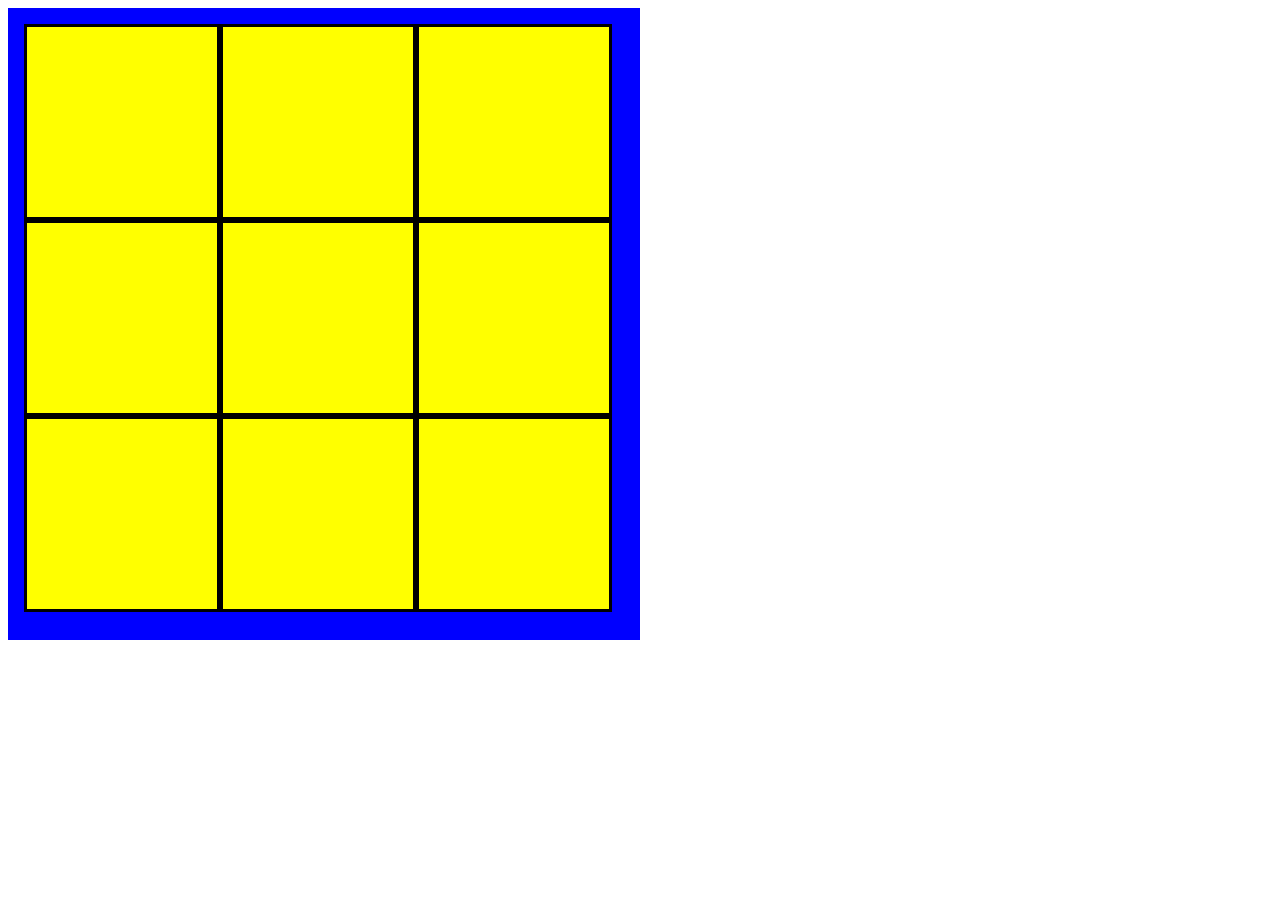
<file: index.html>
<html>
  <head>
    <script src="jquery-1.9.1.js"></script>
    <script src="underscore-min.js"></script>
    <script src="tic_tac_toe.js"></script>
    <script src="ttt_app.js"></script>
    <script src="ttt_ui.js"></script>
    <link rel="stylesheet" type="text/css" href="app.css"></link>
  </head>
  <body>
    <div id="board">
      <div class="row">
        <div class="element" id="0"><span class="mark"></span></div>
        <div class="element" id="1"><span class="mark"></span></div>
        <div class="element" id="2"><span class="mark"></span></div>
      </div>
      <div class="row">
        <div class="element" id="3"><span class="mark"></span></div>
        <div class="element" id="4"><span class="mark"></span></div>
        <div class="element" id="5"><span class="mark"></span></div>
      </div>
      <div class="row">
        <div class="element" id="6"><span class="mark"></span></div>
        <div class="element" id="7"><span class="mark"></span></div>
        <div class="element" id="8"><span class="mark"></span></div>
      </div>
    </div>
  </body>
</html>
</file>
<file: app.css>
#board {
  width: 600px;
  height: 600px;
  background-color: blue;
  padding: 1em;
}

.row {
}

.element {
  float: left;
  height: 190px;
  width: 190px;
  background-color: yellow;
  border:  black solid;
}

.mark {
  font-size: 10em;
  padding-left: 20px;
}
</file>
